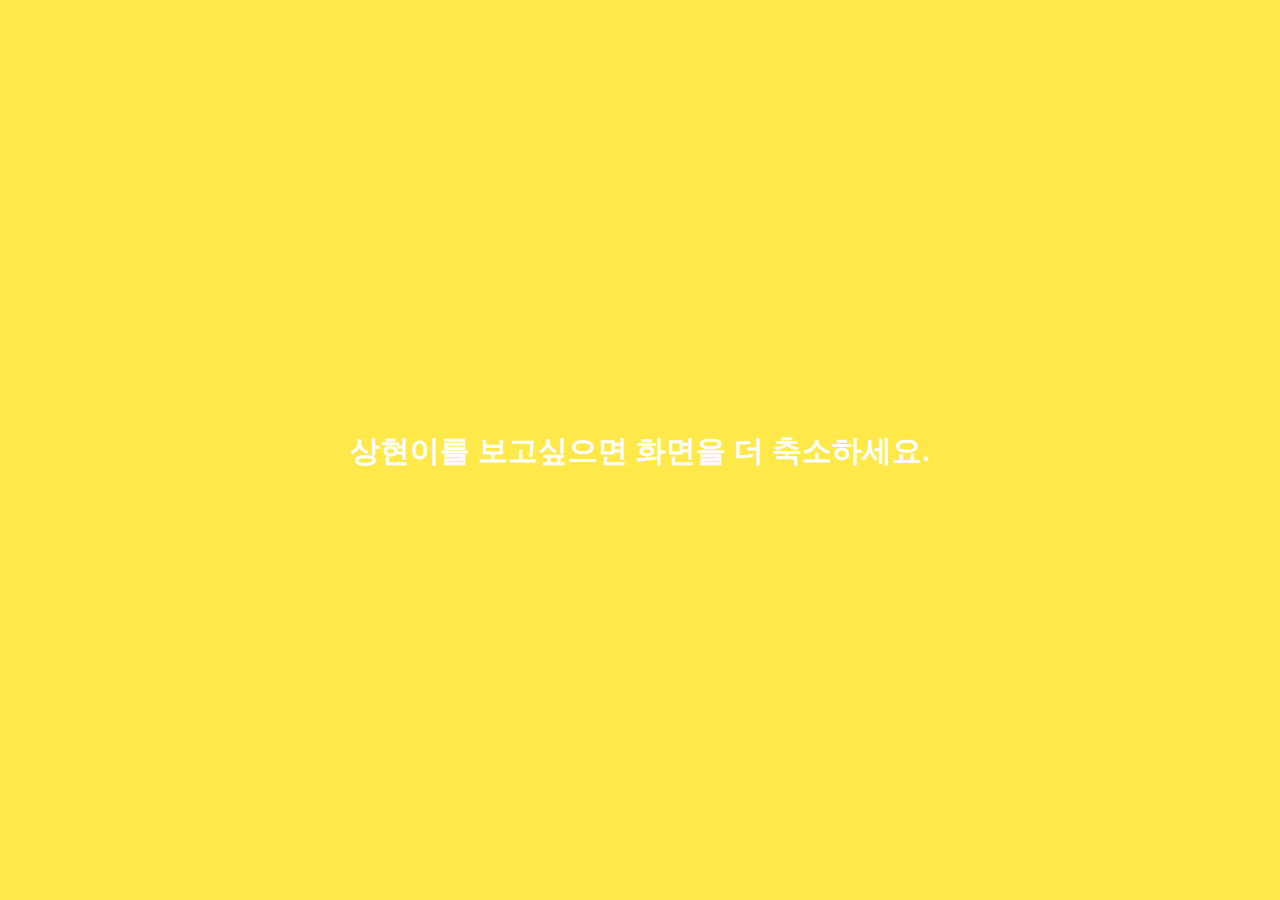
<file: index.html>
<!doctype html>
<html lang="ko">
<head>
    <meta charset="UTF-8">
    <meta name="viewport"
          content="width=device-width, user-scalable=no, initial-scale=1.0, maximum-scale=1.0, minimum-scale=1.0">
    <meta http-equiv="X-UA-Compatible" content="ie=edge">
    <link rel="stylesheet" href="https://stackpath.bootstrapcdn.com/font-awesome/4.7.0/css/font-awesome.min.css">
    <link rel="stylesheet" href="css/styles.css">
    <title>Friends</title>
</head>
<body>
<header class="top-header">
    <div class="header_top">
        <div class="header_colum">
            <!--plane icon-->
            <i class="fa fa-plane"></i>
            <!--wifi icon-->
            <i class="fa fa-wifi"></i>
        </div>
        <div class="header_column">
            <span class="header_time">18:38</span>
        </div>
        <div class="header_colum">
            <!--moon icon-->
            <i class="fa fa-moon-o"></i>
            <!--blue icon-->
            <i class="fa fa-bluetooth-b"></i>
            <span class="header_battery">66%<!--bettery <icon--><i class="fa fa-battery-full"></i></span>
        </div>
    </div>
    <div class="header_bottom">
        <div class="header_column">
            <span class="header_text">Manage</span>
        </div>
        <div class="header_column">
            <span class="header_text">Friends <span class="header_Number">1</span></span>
        </div>
        <div class="header_column">
            <i class="fa fa-cog fa-lg"></i>
        </div>

    </div>
</header>
<main class="friends">
    <div class="search-bar">
        <i class="fa fa-search"></i>
            <input type="text" placeholder="Find Friends, chats, Plus Friends">
    </div>
    <section class="friend_section">
        <header class="friend_headers-header">
            <h6 class="friends_section_title">My profile</h6>
        </header>
        <div class="friends_section_rows">
            <div class="friends_section_row">
                <a href="profile.html">
                    <img src="image/waggu.jpg" class="friends_section_name">
                    Nicolas
                </a>
            </div>
            <div class="friends_section_row">
                <img src="image/waggu.jpg" alt="">
                <span class="friends_section_name">Friends' Names Display</span>
            </div>
        </div>
    </section>
    <section class="friend_section">
        <header class="friend_headers-header">
            <h6 class="friends_section_title">Friends</h6>
        </header>
        <div class="friends_section_rows">
            <div class="friends_section_row with-tagline">
                <div class="friends_section_column">
                    <img src="image/waggu.jpg" alt="">
                    <span class="friends_section_name">NYNN</span>
                </div>
                <span class="friend_section_tagline">
                        Life is short. So live your life.
                    </span>
            </div>
        </div>
    </section>
</main>
<nav class="tab-bar">
    <a href="index.html" class="tab-bar_tab tab-bar_tab_select">
        <i class="fa fa-user"></i>
        <span class="tab-bar_title">Friends</span>
    </a>
    <a href="chat.html" class="tab-bar_tab">
        <i class="fa fa-comment"></i>
        <span class="tab-bar_title">Chat</span>
    </a>
    <a href="find.html" class="tab-bar_tab">
        <i class="fa fa-search"></i>
        <span class="tab-bar_title">Find</span>
    </a>
    <a href="more.html" class="tab-bar_tab">
        <i class="fa fa-ellipsis-h"></i>
        <span class="tab-bar_title">More</span>
    </a>
</nav>
<div class="bigScreenText">
    <span>상현이를 보고싶으면 화면을 더 축소하세요.</span>
</div>
</body>
</html>
</file>
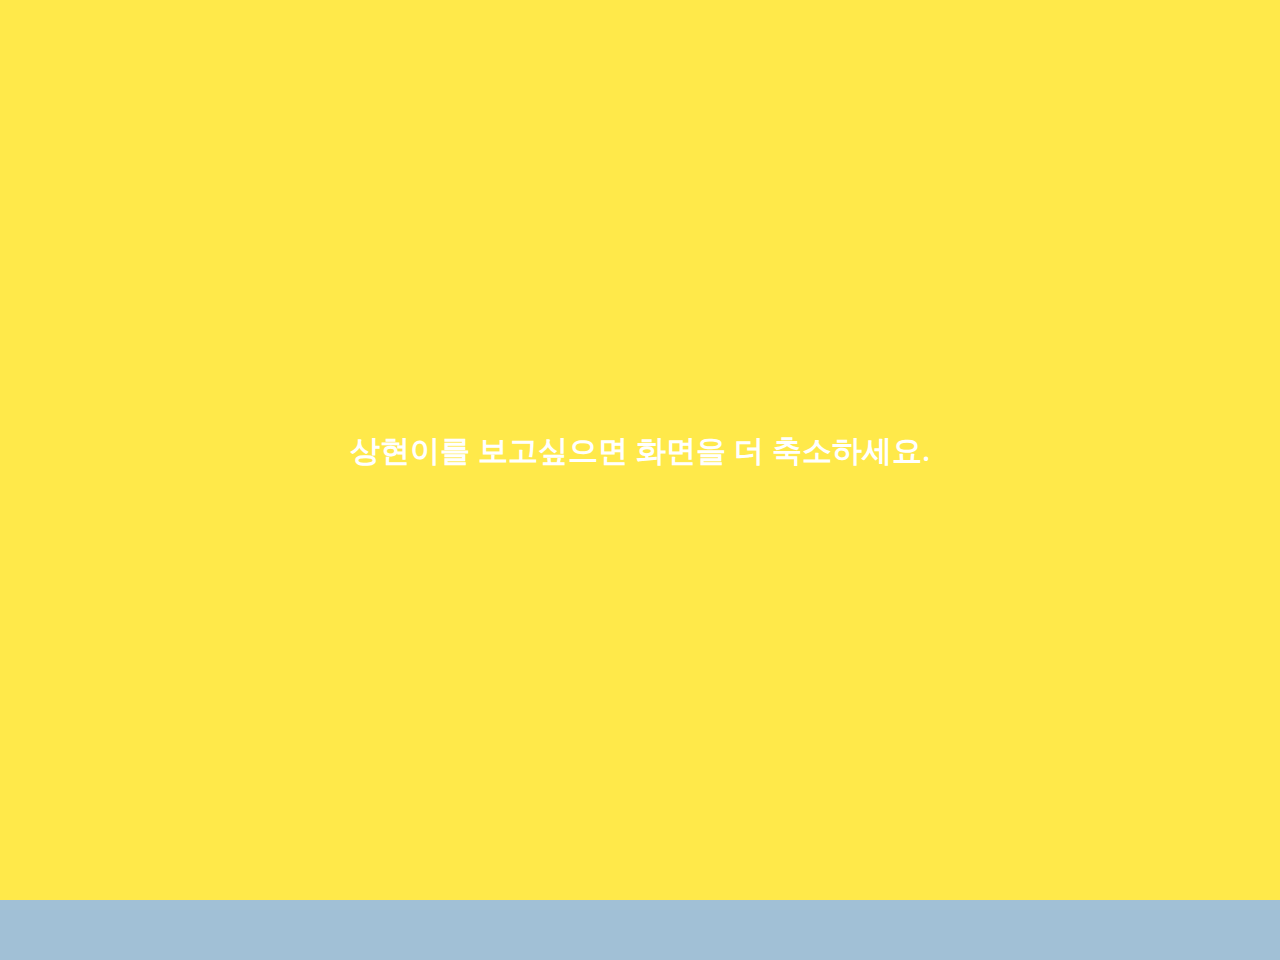
<file: chat.html>
<!doctype html>
<html lang="ko">
<head>
    <meta charset="UTF-8">
    <meta name="viewport"
          content="width=device-width, user-scalable=no, initial-scale=1.0, maximum-scale=1.0, minimum-scale=1.0">
    <meta http-equiv="X-UA-Compatible" content="ie=edge">
    <link rel="stylesheet" href="https://stackpath.bootstrapcdn.com/font-awesome/4.7.0/css/font-awesome.min.css">
    <link rel="stylesheet" href="css/styles.css">
    <title>Chat</title>
</head>
<body class="body-chat">
<header class ="top-header chat-header">
    <div class="header_top">
        <div class="header_column">
            <!--plane icon-->
            <i class="fa fa-plane"></i>
            <!--wifi icon-->
            <i class="fa fa-wifi"></i>
        </div>
        <div class="header_column">
            <span class="header_time">18:38</span>
        </div>
        <div class="header_column">
            <!--moon icon-->
            <i class="fa fa-moon-o"></i>
            <!--blue icon-->
            <i class="fa fa-bluetooth-b"></i>
            <span class="header_battery">66%<!--bettery <icon--><i class="fa fa-battery-full"></i></span>
        </div>
    </div>
    <div class="header_bottom">
        <div class="header_column">
            <a href="chats.html">
                <i class="fa fa-chevron-left fa-lg"></i>
            </a>
        </div>
        <div class="header_column">
            <span class="header_text">LYnn</span>
        </div>
        <div class="header_column">
            <i class="fa fa-search"></i>
            <i class="fa fa-bars"></i>
        </div>

    </div>
</header>
<main class="chat">
    <div class="date-divider">
        <span class="date-divider_text">Wednesday, August 2, 2017</span>
    </div>
    <div class="chat_message chat_message-from-me">
        <span class="chat_message-time">17:55</span>
        <span class="chat_message-body">Hello!! This is a text message.</span>
    </div>
    <div class="chat_message chat_message-to-me">
        <img src="image/waggu.jpg" class="chat_message-avatar">
        <div class="chat_message-center">
            <h3 class="chat_message-username">LYNN</h3>
            <span class="chat_message-body">And this is an answer
            </span>
        </div>

        <span class="chat_message-time">19:30</span>
    </div>
</main>
    <div class="type-message">
        <i class="fa fa-plus fa-lg"></i>
        <div class="type-message_input">
            <input type="text">
            <i class="fa fa-smile-o fa-lg"></i>
            <span class="record-message fa-lg">
                <i class="fa fa-microphone"></i>
            </span>
        </div>
    </div>
<div class="bigScreenText">
    <span>상현이를 보고싶으면 화면을 더 축소하세요.</span>
</div>
</body>
</html>
</file>
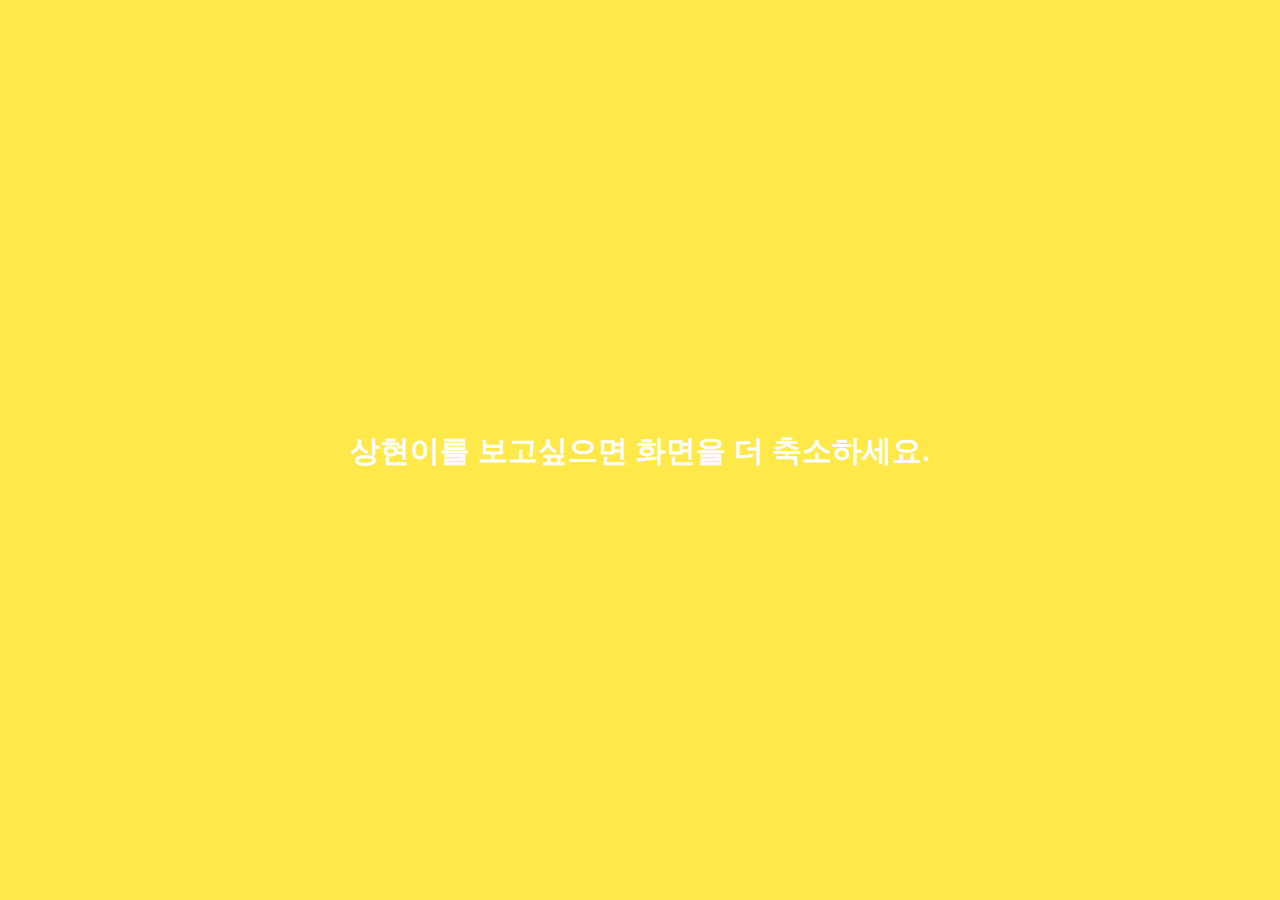
<file: chats.html>
<!doctype html>
<html lang="ko">
<head>
    <meta charset="UTF-8">
    <meta name="viewport"
          content="width=device-width, user-scalable=no, initial-scale=1.0, maximum-scale=1.0, minimum-scale=1.0">
    <meta http-equiv="X-UA-Compatible" content="ie=edge">
    <link rel="stylesheet" href="https://stackpath.bootstrapcdn.com/font-awesome/4.7.0/css/font-awesome.min.css">
    <link rel="stylesheet" href="css/styles.css">
    <title>Chats</title>
</head>
<body>
<header class ="top-header">
    <div class="header_top">
        <div class="header_column">
            <!--plane icon-->
            <i class="fa fa-plane"></i>
            <!--wifi icon-->
            <i class="fa fa-wifi"></i>
        </div>
        <div class="header_column">
            <span class="header_time">18:38</span>
        </div>
        <div class="header_column">
            <!--moon icon-->
            <i class="fa fa-moon-o"></i>
            <!--blue icon-->
            <i class="fa fa-bluetooth-b"></i>
            <span class="header_battery">66%<!--bettery <icon--><i class="fa fa-battery-full"></i></span>
        </div>
    </div>
    <div class="header_bottom">
        <div class="header_column">
            <span class="header_text">Edit</span>
        </div>
        <div class="header_column">
            <span class="header_text">Chats <i class="fa fa-caret-down"></i></span>
        </div>
        <div class="header_column">

        </div>

    </div>
</header>
<main class="chats">
        <div class="search-bar">
            <i class="fa fa-search"></i>
            <input type="text" placeholder="Find Friends, chats, Plus Friends">
        </div>
    <ul class="chats_list">
        <li class="chats_chat">
            <a href="chat.html">
                <div class="chat_content">
                    <img src="image/waggu.jpg">
                    <div class="chat_preview">
                        <h3 class="chat_user">상현</h3>
                        <span class="chat_last-message">
                            Hello! This is message!
                        </span>
                    </div>
                </div>


                <span class="chat_date_time">
                    15:55
                </span>
            </a>




        </li>
        <li class="chats_chat">
            <a href="chat.html">
                <div class="chat_content">
                    <img src="image/waggu.jpg">
                    <div class="chat_preview">
                        <h3 class="chat_user">Lynn</h3>
                        <span class="chat_last-message">
                            Hello! This is message!
                        </span>
                    </div>
                </div>


                <span class="chat_date_time">
                    15:55
                </span>
            </a>




        </li>
        <li class="chats_chat">
            <a href="chat.html">
                <div class="chat_content">
                    <img src="image/waggu.jpg">
                    <div class="chat_preview">
                        <h3 class="chat_user">Lynn</h3>
                        <span class="chat_last-message">
                            Hello! This is message!
                        </span>
                    </div>
                </div>


                <span class="chat_date_time">
                    15:55
                </span>
            </a>




        </li>
        <li class="chats_chat">
            <a href="chat.html">
                <div class="chat_content">
                    <img src="image/waggu.jpg">
                    <div class="chat_preview">
                        <h3 class="chat_user">Lynn</h3>
                        <span class="chat_last-message">
                            Hello! This is message!
                        </span>
                    </div>
                </div>


                <span class="chat_date_time">
                    15:55
                </span>
            </a>




        </li>
        <li class="chats_chat">
            <a href="chat.html">
                <div class="chat_content">
                    <img src="image/waggu.jpg">
                    <div class="chat_preview">
                        <h3 class="chat_user">Lynn</h3>
                        <span class="chat_last-message">
                            Hello! This is message!
                        </span>
                    </div>
                </div>


                <span class="chat_date_time">
                    15:55
                </span>
            </a>




        </li>
        <li class="chats_chat">
            <a href="chat.html">
                <div class="chat_content">
                    <img src="image/waggu.jpg">
                    <div class="chat_preview">
                        <h3 class="chat_user">Lynn</h3>
                        <span class="chat_last-message">
                            Hello! This is message!
                        </span>
                    </div>
                </div>


                <span class="chat_date_time">
                    15:55
                </span>
            </a>




        </li>
        <li class="chats_chat">
            <a href="chat.html">
                <div class="chat_content">
                    <img src="image/waggu.jpg">
                    <div class="chat_preview">
                        <h3 class="chat_user">Lynn</h3>
                        <span class="chat_last-message">
                            Hello! This is message!
                        </span>
                    </div>
                </div>


                <span class="chat_date_time">
                    15:55
                </span>
            </a>




        </li>
        <li class="chats_chat">
            <a href="chat.html">
                <div class="chat_content">
                    <img src="image/waggu.jpg">
                    <div class="chat_preview">
                        <h3 class="chat_user">Lynn</h3>
                        <span class="chat_last-message">
                            Hello! This is message!
                        </span>
                    </div>
                </div>


                <span class="chat_date_time">
                    15:55
                </span>
            </a>




        </li>
            <li class="chats_chat">
                <a href="chat.html">
                    <div class="chat_content">
                        <img src="image/waggu.jpg">
                        <div class="chat_preview">
                            <h3 class="chat_user">KakaoTalk</h3>
                            <span class="chat_last-message">
                                Tou logged into kakaoTalk PC from the PC
                            </span>
                        </div>
                    </div>

                    <span class="chat_date_time">
                        Jul 29
                    </span>
                </a>
            </li>
    </ul>
<div class="chat_btn">
    <i class="fa fa-comment">

    </i>
</div>
</main>
<nav class="tab-bar">
    <a href="index.html" class="tab-bar_tab">
        <i class="fa fa-user"></i>
        <span class="tab-bar_title">Friends</span>
    </a>
    <a href="chats.html" class="tab-bar_tab tab-bar_tab_select">
        <i class="fa fa-comment"></i>
        <span class="tab-bar_title">Chat</span>
    </a>
    <a href="find.html" class="tab-bar_tab ">
        <i class="fa fa-search"></i>
        <span class="tab-bar_title">Find</span>
    </a>
    <a href="more.html" class="tab-bar_tab ">
        <i class="fa fa-ellipsis-h"></i>
        <span class="tab-bar_title">More</span>
    </a>
</nav>
<div class="bigScreenText">
    <span>상현이를 보고싶으면 화면을 더 축소하세요.</span>
</div>
</body>
</html>
</file>
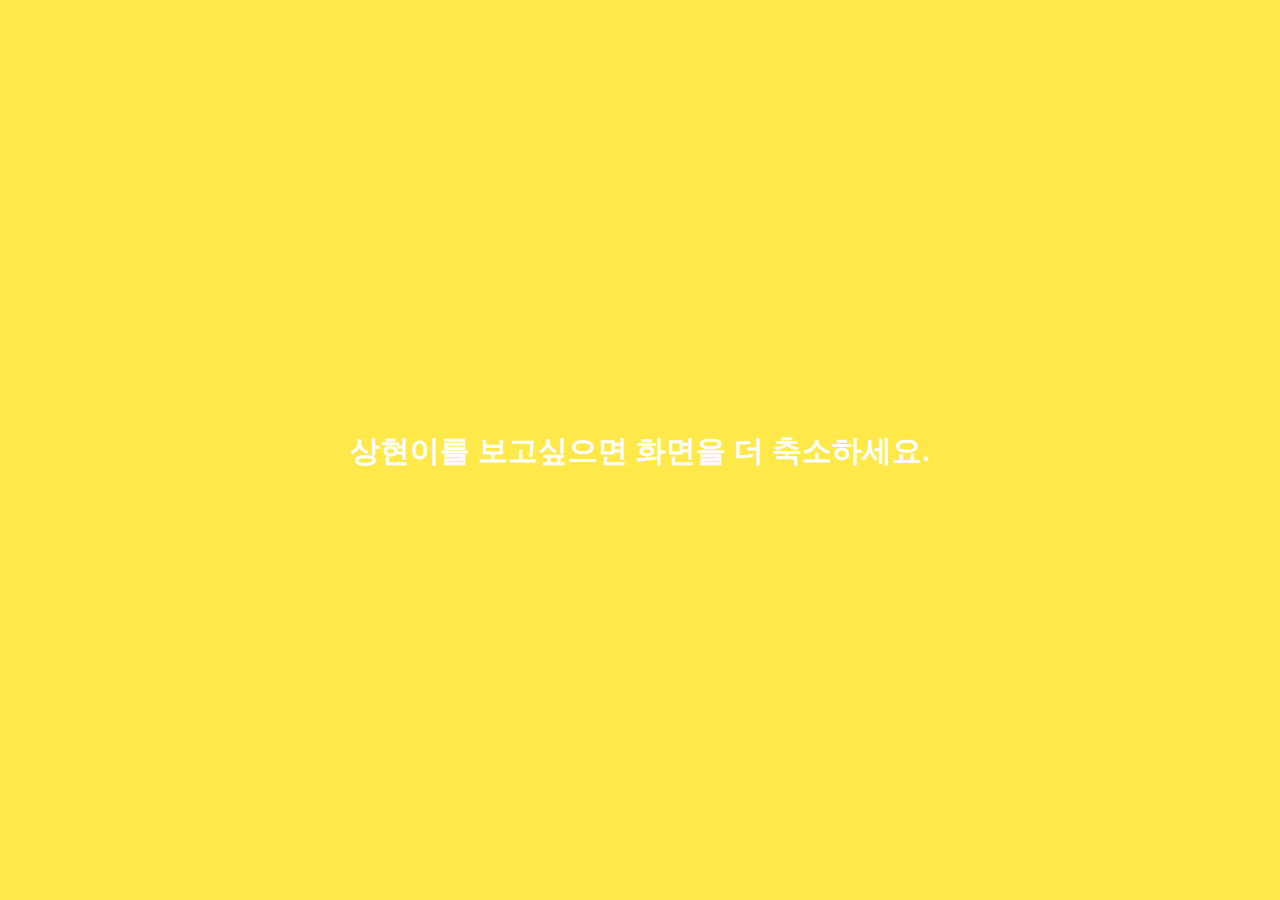
<file: find.html>
<!doctype html>
<html lang="ko">
<head>
    <meta charset="UTF-8">
    <meta name="viewport"
          content="width=device-width, user-scalable=no, initial-scale=1.0, maximum-scale=1.0, minimum-scale=1.0">
    <meta http-equiv="X-UA-Compatible" content="ie=edge">
    <link rel="stylesheet" href="https://stackpath.bootstrapcdn.com/font-awesome/4.7.0/css/font-awesome.min.css">
    <link rel="stylesheet" href="css/styles.css">
    <title>Find</title>
</head>
<body>
<header class ="top-header">
    <div class="header_top">
        <div class="header_column">
            <!--plane icon-->
            <i class="fa fa-plane"></i>
            <!--wifi icon-->
            <i class="fa fa-wifi"></i>
        </div>
        <div class="header_column">
            <span class="header_time">18:38</span>
        </div>
        <div class="header_column">
            <!--moon icon-->
            <i class="fa fa-moon-o"></i>
            <!--blue icon-->
            <i class="fa fa-bluetooth-b"></i>
            <span class="header_battery">66%<!--bettery <icon--><i class="fa fa-battery-full"></i></span>
        </div>
    </div>
    <div class="header_bottom">
        <div class="header_column">
            <span class="header_text">Edit</span>
        </div>
        <div class="header_column">
            <span class="header_text">Find</span>
        </div>
        <div class="header_column">

        </div>

    </div>
</header>
<main class="find">
    <section class="find_options">
        <div class="find_option">
            <i class="fa fa-address-book fa-lg"></i>
            <span class="find_option-title">Find</span>
        </div>
        <div class="find_option">
            <i class="fa fa-qrcode fa-lg"></i>
            <span class="find_option-title">QR Code</span>
        </div>
        <div class="find_option">
            <i class="fa fa-mobile fa-2x"></i>
            <span class="find_option-title">Shake</span>
        </div>
        <div class="find_option">
            <i class="fa fa-envelope-o fa-lg"></i>
            <span class="find_option-title">Invite via SMS</span>
        </div>
    </section>
    <section class="find_recommended">
        <header>
            <h6 class="recommended_title">Recommend Friends</h6>
        </header>
        <div class="recommended_none">
            <span class="recommend_text">
                You have no recommended friends.
            </span>
        </div>
    </section>
</main>
<nav class="tab-bar">
    <a href="index.html" class="tab-bar_tab">
        <i class="fa fa-user"></i>
        <span class="tab-bar_title">Friends</span>
    </a>
    <a href="chat.html" class="tab-bar_tab">
        <i class="fa fa-comment"></i>
        <span class="tab-bar_title">Chat</span>
    </a>
    <a href="find.html" class="tab-bar_tab tab-bar_tab_select">
        <i class="fa fa-search"></i>
        <span class="tab-bar_title">Find</span>
    </a>
    <a href="more.html" class="tab-bar_tab">
        <i class="fa fa-ellipsis-h"></i>
        <span class="tab-bar_title">More</span>
    </a>
</nav>
<div class="bigScreenText">
    <span>상현이를 보고싶으면 화면을 더 축소하세요.</span>
</div>
</body>
</html>
</file>
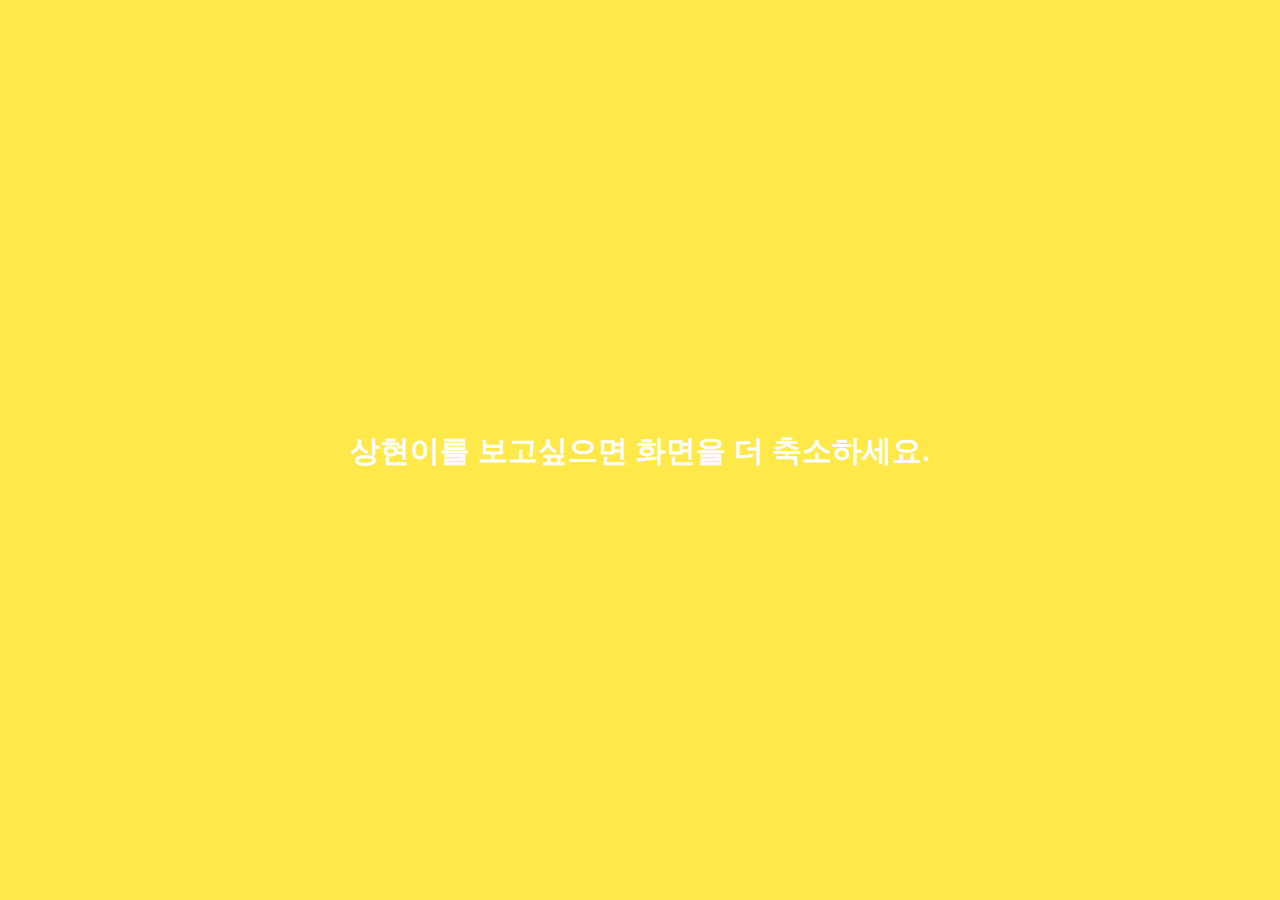
<file: more.html>
<!doctype html>
<html lang="ko">
<head>
    <meta charset="UTF-8">
    <meta name="viewport"
          content="width=device-width, user-scalable=no, initial-scale=1.0, maximum-scale=1.0, minimum-scale=1.0">
    <meta http-equiv="X-UA-Compatible" content="ie=edge">
    <link rel="stylesheet" href="https://stackpath.bootstrapcdn.com/font-awesome/4.7.0/css/font-awesome.min.css">
    <link rel="stylesheet" href="css/styles.css">
    <title>More</title>
</head>
<body>
<header class ="top-header">
    <div class="header_top">
        <div class="header_column">
            <!--plane icon-->
            <i class="fa fa-plane"></i>
            <!--wifi icon-->
            <i class="fa fa-wifi"></i>
        </div>
        <div class="header_column">
            <span class="header_time">18:38</span>
        </div>
        <div class="header_column">
            <!--moon icon-->
            <i class="fa fa-moon-o"></i>
            <!--blue icon-->
            <i class="fa fa-bluetooth-b"></i>
            <span class="header_battery">66%<!--bettery <icon--><i class="fa fa-battery-full"></i></span>
        </div>
    </div>
    <div class="header_bottom">
        <div class="header_column">

        </div>
        <div class="header_column">
            <span class="header_text">More</span>
        </div>
        <div class="header_column">
            <i class="fa fa-cog fa-lg"></i>
        </div>

    </div>
</header>
<main class="more">
    <header class="more_header">
        <div class="more-header_column">
            <img src="image/waggu.jpg">
            <div class="more-header_info">
                <h3 class="more_title">
                    Nicolas
                </h3>
                <span class="more-header_subtitle">
                    itnico.las.me@gmail.com
                </span>
            </div>
        </div>
        <i class="fa fa-comment-o fa-2x"></i>
    </header>
    <section class="more_options">
        <div class="more_option">
            <i class="fa fa-smile-o fa-2x"></i>
            <span class="more_option-title">Emoticons</span>
        </div>
        <div class="more_option">
            <i class="fa fa-paint-brush fa-2x"></i>
            <span class="more_option-title">Themes</span>
        </div>
        <div class="more_option">
            <i class="fa fa-hand-peace-o fa-2x"></i>
            <span class="more_option-title">Plus Friend</span>
        </div>
        <div class="more_option">
            <i class="fa fa-user-circle-o fa-2x"></i>
            <span class="more_option-title">Account</span>
        </div>
    </section>
    <section class="more_plus-friends">
        <header class="plus-friends_headers">
            <h2 class="plus-friend_title">Plus Friends</h2>
            <span class="plus-friends_learn-more">
                <i class="fa fa-info-circle">
                    Learn More
                </i>
            </span>
        </header>
        <div class="plus-friends_items">
            <div class="plus-friends_item">
                <i class="fa fa-cutlery"></i>
                <span class="plus-friends_item-title">Order</span>
            </div>
            <div class="plus-friends_item">
                <i class="fa fa-home"></i>
                <span class="plus-friends_item-title">Store</span>
            </div>
            <div class="plus-friends_item">
                <i class="fa fa-television"></i>
                <span class="plus-friends_item-title">TV Channel/Radio</span>
            </div>
            <div class="plus-friends_item">
                <i class="fa fa-pencil"></i>
                <span class="plus-friends_item-title">Creation</span>
            </div>
            <div class="plus-friends_item">
                <i class="fa fa-graduation-cap"></i>
                <span class="plus-friends_item-title">Education</span>
            </div>
            <div class="plus-friends_item">
                <i class="fa fa-university"></i>
                <span class="plus-friends_item-title">Politics/Society</span>
            </div>
            <div class="plus-friends_item">
                <i class="fa fa-krw"></i>
                <span class="plus-friends_item-title">Movie/Music</span>
            </div>
            <div class="plus-friends_item">
                <i class="fa fa-video-camera"></i>
                <span class="plus-friends_item-title">Finance</span>
            </div>
        </div>
    </section>
    <section class="more_links">
        <div class="more_option">
            <img src="image/waggu.jpg" alt="" class="more_option-image">
            <span class="more_option-title">Kakao Story</span>
        </div>
        <div class="more_option">
            <img src="image/waggu.jpg" alt="" class="more_option-image">
            <span class="more_option-title">Path</span>
        </div>
        <div class="more_option">
            <img src="image/waggu.jpg" alt="" class="more_option-image">
            <span class="more_option-title">Kakao friends</span>
        </div>
    </section>
</main>
<nav class="tab-bar">
    <a href="index.html" class="tab-bar_tab">
        <i class="fa fa-user"></i>
        <span class="tab-bar_title">Friends</span>
    </a>
    <a href="chat.html" class="tab-bar_tab">
        <i class="fa fa-comment"></i>
        <span class="tab-bar_title">Chat</span>
    </a>
    <a href="find.html" class="tab-bar_tab ">
        <i class="fa fa-search"></i>
        <span class="tab-bar_title">Find</span>
    </a>
    <a href="more.html" class="tab-bar_tab tab-bar_tab_select">
        <i class="fa fa-ellipsis-h"></i>
        <span class="tab-bar_title">More</span>
    </a>
</nav>
<div class="bigScreenText">
    <span>상현이를 보고싶으면 화면을 더 축소하세요.</span>
</div>
</body>
</html>
</file>
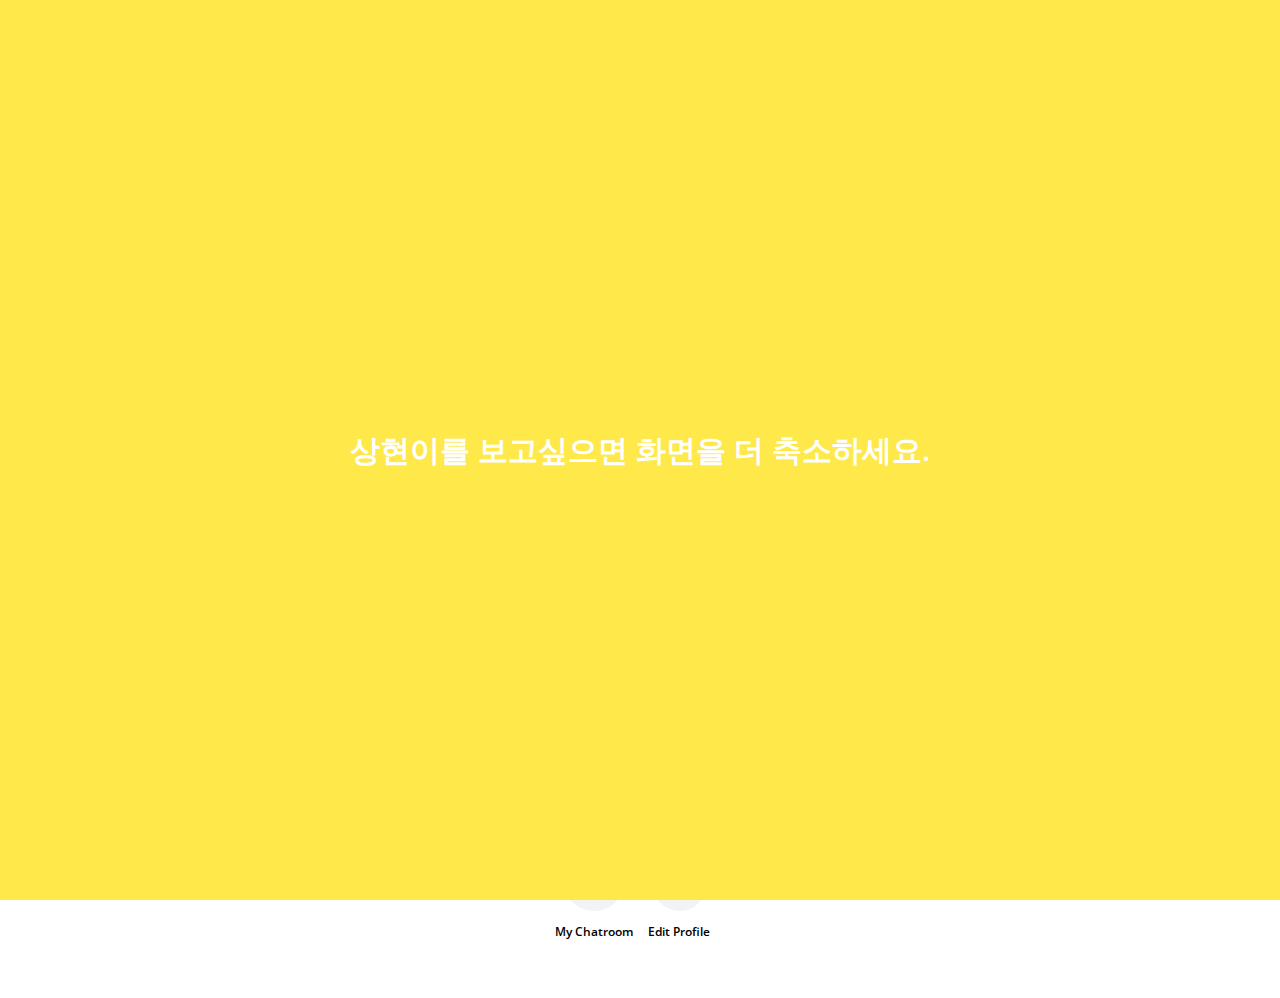
<file: profile.html>
<!doctype html>
<html lang="ko">
<head>
    <meta charset="UTF-8">
    <meta name="viewport"
          content="width=device-width, user-scalable=no, initial-scale=1.0, maximum-scale=1.0, minimum-scale=1.0">
    <meta http-equiv="X-UA-Compatible" content="ie=edge">
    <link rel="stylesheet" href="https://stackpath.bootstrapcdn.com/font-awesome/4.7.0/css/font-awesome.min.css">
    <link rel="stylesheet" href="css/styles.css">
    <title>Profile</title>
</head>
<body>
<header class ="top-header top-header--transparent">
    <div class="header_top">
        <div class="header_column">
            <!--plane icon-->
            <i class="fa fa-plane"></i>
            <!--wifi icon-->
            <i class="fa fa-wifi"></i>
        </div>
        <div class="header_column">
            <span class="header_time">18:38</span>
        </div>
        <div class="header_column">
            <!--moon icon-->
            <i class="fa fa-moon-o"></i>
            <!--blue icon-->
            <i class="fa fa-bluetooth-b"></i>
            <span class="header_battery">66%<!--bettery <icon--><i class="fa fa-battery-full"></i></span>
        </div>
    </div>
    <div class="header_bottom">
        <div class="header_column">
            <a href="index.html">
                <i class="fa fa-times fa-lg"></i>
            </a>
        </div>
        <div class="header_column">

        </div>
        <div class="header_column">
           <i class="fa fa-user fa-lg"></i>
        </div>

    </div>
</header>
<main class="profile">
    <header class="profile_header">
        <div class="profile__header-container">
            <img src="image/waggu.jpg" >
            <h3 class="profile_header-title">Nicolas</h3>

        </div>
    </header>
    <div class="profile__container">
        <input type="text" placeholder="itnicolasme@gmail.com">
        <div class="profile_actions">
            <div class="profile_action">
                <span class="profile_action-circle">
                    <i class="fa fa-comment fa-2x"></i>
                </span>
                    <span class="profile_action-title">My Chatroom</span>
                </div>
                <div class="profile_action">
                <span class="profile_action-circle">
                    <i class="fa fa-pencil fa-2x"></i>
                </span>
                    <span class="profile_action-title">Edit Profile</span>
            </div>
        </div>
    </div>
</main>
<div class="bigScreenText">
    <span>상현이를 보고싶으면 화면을 더 축소하세요.</span>
</div>
</body>
</html>
</file>
<file: css/styles.css>
@import url('https://fonts.googleapis.com/css?family=Open+Sans:400,600');
@import 'reset.css';
@import "header.css";
@import "global.css";
@import "navigation.css";
@import "search-bar.css";
@import "friends.css";
@import "chats.css";
@import "find.css";
@import "more.css";
@import "profile.css";
@import "chat.css";
@import "bigScreen.css";
@import "mobile.css";
</file>
